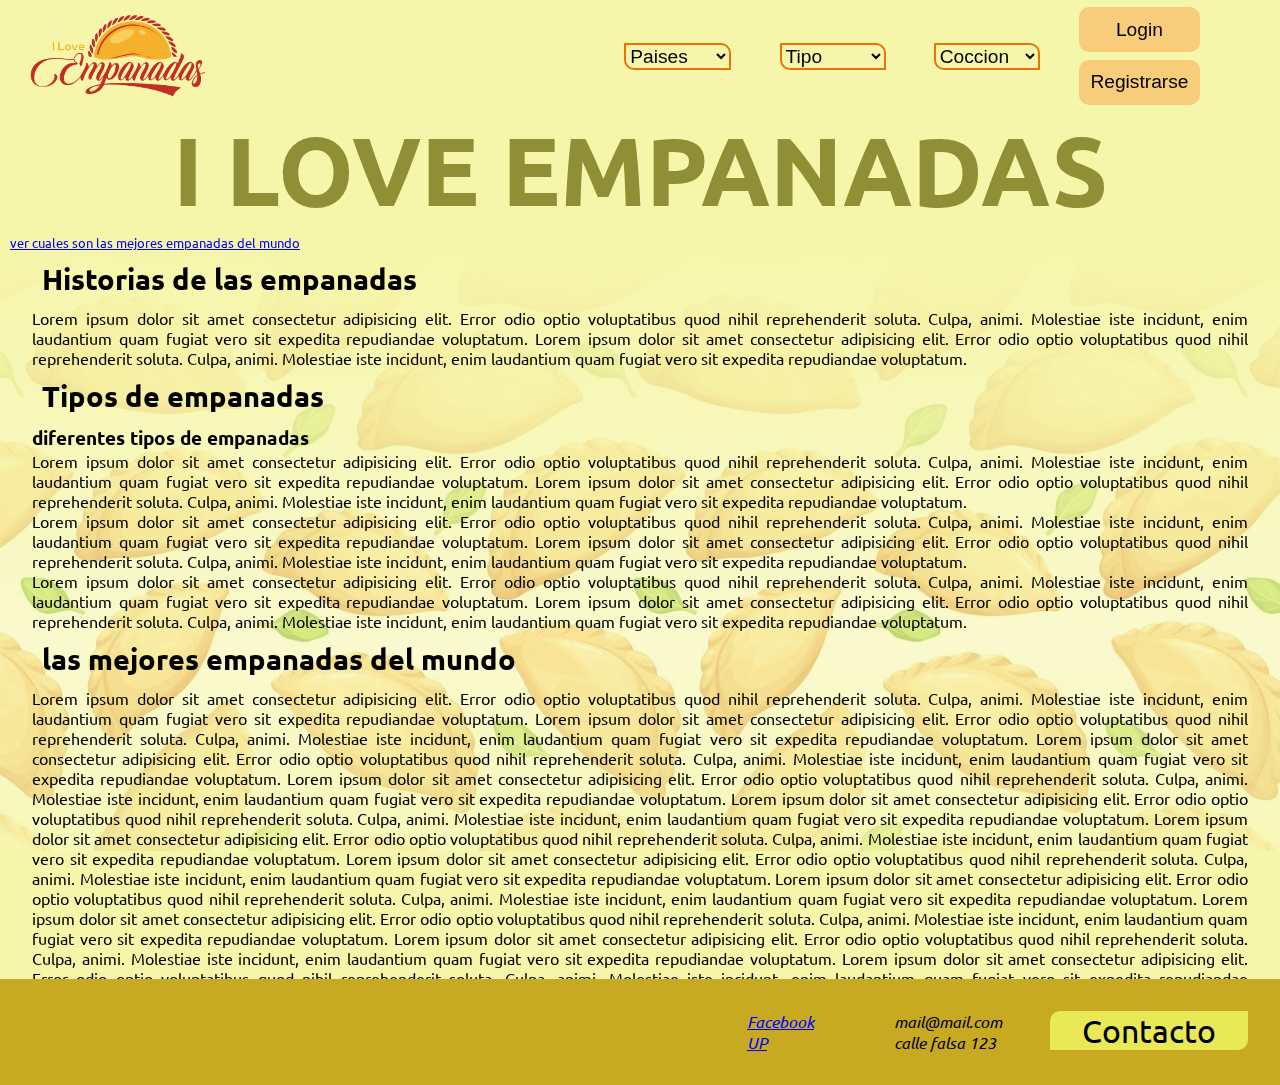
<file: sitioWeb/html/index.html>
<!-- texto simple comentario, esta sera la pagina principal del sitio web de -->
<!--                       -->

<!DOCTYPE html>
<html lang="en">
<head>
	<meta charset="UTF-8">
	<meta http-equiv="X-UA-Compatible" content="IE=edge">
	<meta name="viewport" content="width=device-width, initial-scale=1.0">
	<link rel="shortcut icon" href="../../assets/icon.ico" type="image/x-icon">
	<link rel="stylesheet" href="../css/index.css">
	<link rel="preconnect" href="https://fonts.googleapis.com">
	<link rel="preconnect" href="https://fonts.gstatic.com" crossorigin>
	<link href="https://fonts.googleapis.com/css2?family=Nunito:wght@600&display=swap" rel="stylesheet">
	<link rel="preconnect" href="https://fonts.googleapis.com">
<link rel="preconnect" href="https://fonts.gstatic.com" crossorigin>
<link href="https://fonts.googleapis.com/css2?family=Nunito:wght@300&family=Ubuntu:wght@200&display=swap" rel="stylesheet">
	<title>Ecommerce Empanadas</title>
</head>
<body>
      <header id="header"> 
				<a href="index.html" class="logoContainer">  <img class="logo" src="../../assets/logo empanadas.jpg" alt="imagen de empanadas"> </a>		
				<nav>  
							<ul class="ul">
										<select id="selectPais" onchange="location = this.value">
												<option value="index.html">Paises</option>
												<option value="./paisesHtml/colombia.html"><a href="pais.html"> Colombia </a></option>
												<option value="./paisesHtml/argentina.html">Argentina</option>
												<option value="./paisesHtml/bolivia.html">Bolivia</option>
												<option value="./paisesHtml/chile.html">Chile</option>
												<option value="./paisesHtml/ecuador.html">Ecuador</option>
												<option value="./paisesHtml/mexico.html">Mexico</option>
												<option value="./paisesHtml/peru.html">Peru</option>
										</select>	
										<select  id="selectTipo" onchange="location = this.value">
											<option value="index.html">Tipo</option>
											<option value="pais.html"><a href="pais.html"> Colombia </a></option>
										</select>	
										<select id="selectCoccion" onchange="location = this.value">
											<option value="index.html">Coccion</option>
											<option value="pais.html"><a href="pais.html"> Colombia </a></option>
										</select>	
							</ul>
							<div class="contenedorBotones"> 
										<button> Login </button>
										<button> Registrarse </button>
							</div>
				</nav>

      </header>

      <h1> I LOVE EMPANADAS   </h1>

			<a href="#h2MejoresEmpMundo" class="mejoresEmpanadasMundo"> ver cuales son las mejores empanadas del mundo </a>
      <!-- <img style="width:15%" src="../../assets/imagen de empanadas.png" alt="imagen de empanadas"> -->
    
		<div class="contenedorInformacion">
		<section>
					<article>
								<h2 class="subtitulo"> Historias de las empanadas </h2>
								Lorem ipsum dolor sit amet consectetur adipisicing elit. Error odio optio voluptatibus quod nihil reprehenderit soluta. Culpa, animi. Molestiae iste incidunt, enim laudantium quam fugiat vero sit expedita repudiandae voluptatum.
								Lorem ipsum dolor sit amet consectetur adipisicing elit. Error odio optio voluptatibus quod nihil reprehenderit soluta. Culpa, animi. Molestiae iste incidunt, enim laudantium quam fugiat vero sit expedita repudiandae voluptatum.
					</article>
					<article>
								<h2> Tipos de empanadas </h2>
								<h3> diferentes tipos de empanadas </h3>
								Lorem ipsum dolor sit amet consectetur adipisicing elit. Error odio optio voluptatibus quod nihil reprehenderit soluta. Culpa, animi. Molestiae iste incidunt, enim laudantium quam fugiat vero sit expedita repudiandae voluptatum.
								Lorem ipsum dolor sit amet consectetur adipisicing elit. Error odio optio voluptatibus quod nihil reprehenderit soluta. Culpa, animi. Molestiae iste incidunt, enim laudantium quam fugiat vero sit expedita repudiandae voluptatum.
					</article>
		</section>

		<section>
						<article> 
								Lorem ipsum dolor sit amet consectetur adipisicing elit. Error odio optio voluptatibus quod nihil reprehenderit soluta. Culpa, animi. Molestiae iste incidunt, enim laudantium quam fugiat vero sit expedita repudiandae voluptatum.
								Lorem ipsum dolor sit amet consectetur adipisicing elit. Error odio optio voluptatibus quod nihil reprehenderit soluta. Culpa, animi. Molestiae iste incidunt, enim laudantium quam fugiat vero sit expedita repudiandae voluptatum.
						</article>
						<article>
						Lorem ipsum dolor sit amet consectetur adipisicing elit. Error odio optio voluptatibus quod nihil reprehenderit soluta. Culpa, animi. Molestiae iste incidunt, enim laudantium quam fugiat vero sit expedita repudiandae voluptatum.
						Lorem ipsum dolor sit amet consectetur adipisicing elit. Error odio optio voluptatibus quod nihil reprehenderit soluta. Culpa, animi. Molestiae iste incidunt, enim laudantium quam fugiat vero sit expedita repudiandae voluptatum.
						</article>
							<h2 id="h2MejoresEmpMundo"> las mejores empanadas del mundo </h2>	
							<article>
							Lorem ipsum dolor sit amet consectetur adipisicing elit. Error odio optio voluptatibus quod nihil reprehenderit soluta. Culpa, animi. Molestiae iste incidunt, enim laudantium quam fugiat vero sit expedita repudiandae voluptatum.
							Lorem ipsum dolor sit amet consectetur adipisicing elit. Error odio optio voluptatibus quod nihil reprehenderit soluta. Culpa, animi. Molestiae iste incidunt, enim laudantium quam fugiat vero sit expedita repudiandae voluptatum.
							Lorem ipsum dolor sit amet consectetur adipisicing elit. Error odio optio voluptatibus quod nihil reprehenderit soluta. Culpa, animi. Molestiae iste incidunt, enim laudantium quam fugiat vero sit expedita repudiandae voluptatum.
							Lorem ipsum dolor sit amet consectetur adipisicing elit. Error odio optio voluptatibus quod nihil reprehenderit soluta. Culpa, animi. Molestiae iste incidunt, enim laudantium quam fugiat vero sit expedita repudiandae voluptatum.
							Lorem ipsum dolor sit amet consectetur adipisicing elit. Error odio optio voluptatibus quod nihil reprehenderit soluta. Culpa, animi. Molestiae iste incidunt, enim laudantium quam fugiat vero sit expedita repudiandae voluptatum.
							Lorem ipsum dolor sit amet consectetur adipisicing elit. Error odio optio voluptatibus quod nihil reprehenderit soluta. Culpa, animi. Molestiae iste incidunt, enim laudantium quam fugiat vero sit expedita repudiandae voluptatum.
							Lorem ipsum dolor sit amet consectetur adipisicing elit. Error odio optio voluptatibus quod nihil reprehenderit soluta. Culpa, animi. Molestiae iste incidunt, enim laudantium quam fugiat vero sit expedita repudiandae voluptatum.
							Lorem ipsum dolor sit amet consectetur adipisicing elit. Error odio optio voluptatibus quod nihil reprehenderit soluta. Culpa, animi. Molestiae iste incidunt, enim laudantium quam fugiat vero sit expedita repudiandae voluptatum.
							Lorem ipsum dolor sit amet consectetur adipisicing elit. Error odio optio voluptatibus quod nihil reprehenderit soluta. Culpa, animi. Molestiae iste incidunt, enim laudantium quam fugiat vero sit expedita repudiandae voluptatum.
							Lorem ipsum dolor sit amet consectetur adipisicing elit. Error odio optio voluptatibus quod nihil reprehenderit soluta. Culpa, animi. Molestiae iste incidunt, enim laudantium quam fugiat vero sit expedita repudiandae voluptatum.	Lorem ipsum dolor sit amet consectetur adipisicing elit. Error odio optio voluptatibus quod nihil reprehenderit soluta. Culpa, animi. Molestiae iste incidunt, enim laudantium quam fugiat vero sit expedita repudiandae voluptatum.
							Lorem ipsum dolor sit amet consectetur adipisicing elit. Error odio optio voluptatibus quod nihil reprehenderit soluta. Culpa, animi. Molestiae iste incidunt, enim laudantium quam fugiat vero sit expedita repudiandae voluptatum.
						</article>
		</section>
	</div>	
		<!-- <p>el footer es la parte de abajo de la pagina, donde van las redes sociales y el correo </p> -->
		<footer>
					<span > <a href="./contacto.html" class="contacto"> Contacto </a>  </span>
					<div class="contenedorMail">
						<address> mail@mail.com </address>
						<address> calle falsa 123 </address>
					</div>
					<div class="contenedorContacto">
						<a class="subrayadoLetraAzul" href="https://www.facebook.com/search/top/?q=empanadas" target="blank"> Facebook </a>
						<br>
						<a class="subrayadoLetraAzul" href="#header"> UP </a>
					</div>					
		</footer>

</body>
</html>
</file>
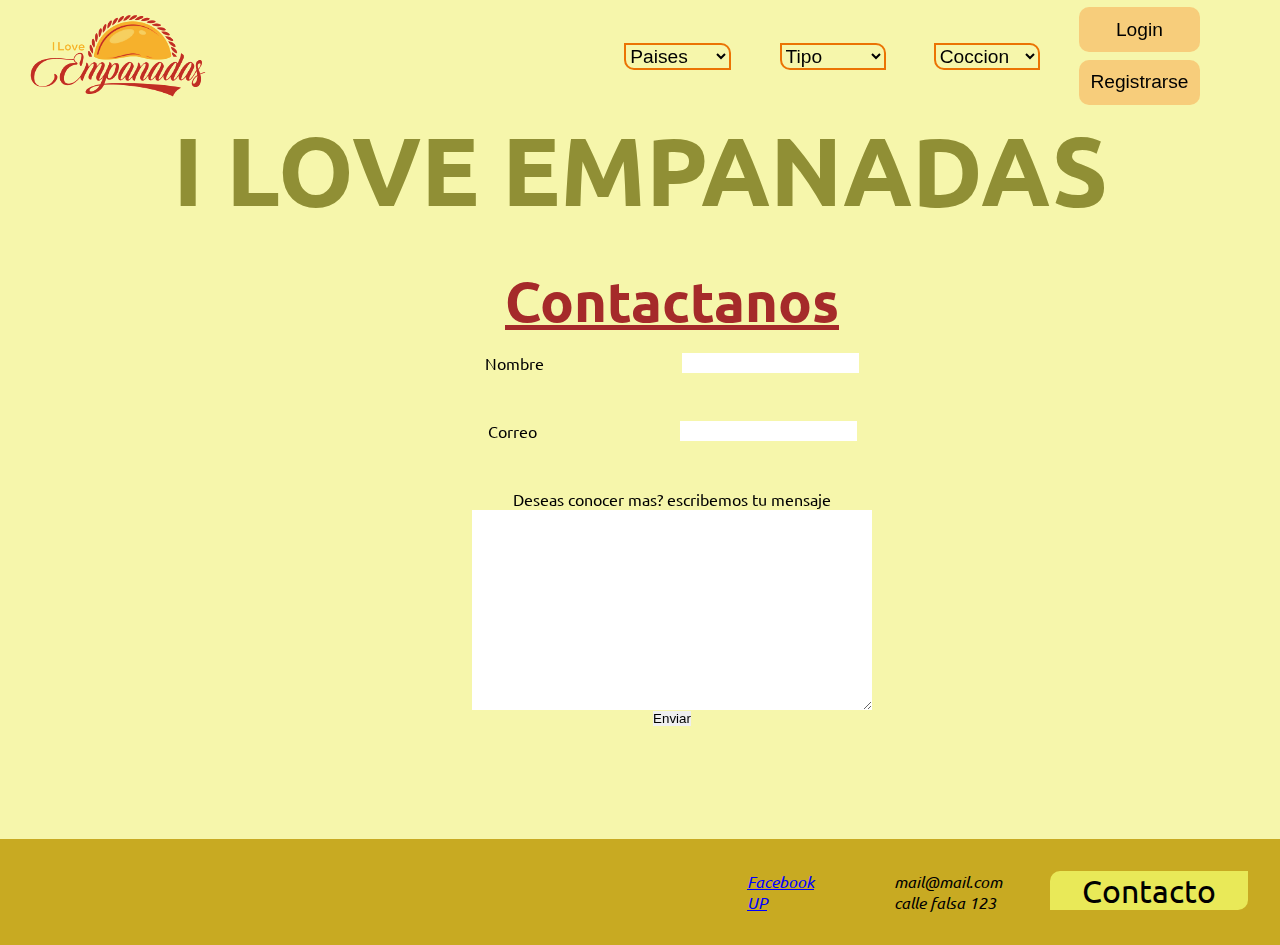
<file: sitioWeb/html/contacto.html>
<!-- texto simple comentario, esta sera la pagina principal del sitio web de -->
<!--                       -->

<!DOCTYPE html>
<html lang="en">
<head>
	<meta charset="UTF-8">
	<meta http-equiv="X-UA-Compatible" content="IE=edge">
	<meta name="viewport" content="width=device-width, initial-scale=1.0">
	<link rel="shortcut icon" href="../../assets/icon.ico" type="image/x-icon">
	<link rel="stylesheet" href="../css/index.css">
	<link rel="preconnect" href="https://fonts.googleapis.com">
	<link rel="preconnect" href="https://fonts.gstatic.com" crossorigin>
	<link href="https://fonts.googleapis.com/css2?family=Nunito:wght@600&display=swap" rel="stylesheet">
	<link rel="preconnect" href="https://fonts.googleapis.com">
<link rel="preconnect" href="https://fonts.gstatic.com" crossorigin>
<link href="https://fonts.googleapis.com/css2?family=Nunito:wght@300&family=Ubuntu:wght@200&display=swap" rel="stylesheet">
	<title>Ecommerce Empanadas</title>
</head>
<body>
      <header id="header"> 
				<a href="index.html" class="logoContainer">  <img class="logo" src="../../assets/logo empanadas.jpg" alt="imagen de empanadas"> </a>		
				<nav>  
							<ul class="ul">
										<select id="selectPais" onchange="location = this.value">
												<option value="index.html">Paises</option>
												<option value="./paisesHtml/colombia.html"><a href="pais.html"> Colombia </a></option>
												<option value="./paisesHtml/argentina.html">Argentina</option>
												<option value="./paisesHtml/bolivia.html">Bolivia</option>
												<option value="./paisesHtml/chile.html">Chile</option>
												<option value="./paisesHtml/ecuador.html">Ecuador</option>
												<option value="./paisesHtml/mexico.html">Mexico</option>
												<option value="./paisesHtml/peru.html">Peru</option>
										</select>	
										<select  id="selectTipo" onchange="location = this.value">
											<option value="index.html">Tipo</option>
											<option value="pais.html"><a href="pais.html"> Colombia </a></option>
										</select>	
										<select id="selectCoccion" onchange="location = this.value">
											<option value="index.html">Coccion</option>
											<option value="pais.html"><a href="pais.html"> Colombia </a></option>
										</select>	
							</ul>
							<div class="contenedorBotones"> 
										<button> Login </button>
										<button> Registrarse </button>
							</div>
				</nav>

      </header>

      <h1> I LOVE EMPANADAS   </h1>

			<form class="formulario">
            <label class="tituloForm"> Contactanos </label>
            <div class="contenedorForm">
              <label for="nombre"> Nombre </label>
              <input type="text" name="nombre" id="inputNombre">
            </div>
            <div class="contenedorForm">
              <label for="mail"> Correo </label>
              <input type="email" name="mail" id="inputMail">
            </div>
            <div class="contenedorTextArea">
              <label for="mensaje"> Deseas conocer mas? escribemos tu mensaje </label>
              <textarea name="mensaje" id="inputMensaje" with="500" heigh="500" class="textArea"></textarea>
              <input type="submit" value="Enviar">
            </div>
      </form>
	</div>	
		<!-- <p>el footer es la parte de abajo de la pagina, donde van las redes sociales y el correo </p> -->
		<footer>
					<span > <a href="./contacto.html" class="contacto"> Contacto </a>  </span>
					<div class="contenedorMail">
						<address> mail@mail.com </address>
						<address> calle falsa 123 </address>
					</div>
					<div class="contenedorContacto">
						<a class="subrayadoLetraAzul" href="https://www.facebook.com/search/top/?q=empanadas" target="blank"> Facebook </a>
						<br>
						<a class="subrayadoLetraAzul" href="#header"> UP </a>
					</div>					
		</footer>

</body>
</html>
</file>
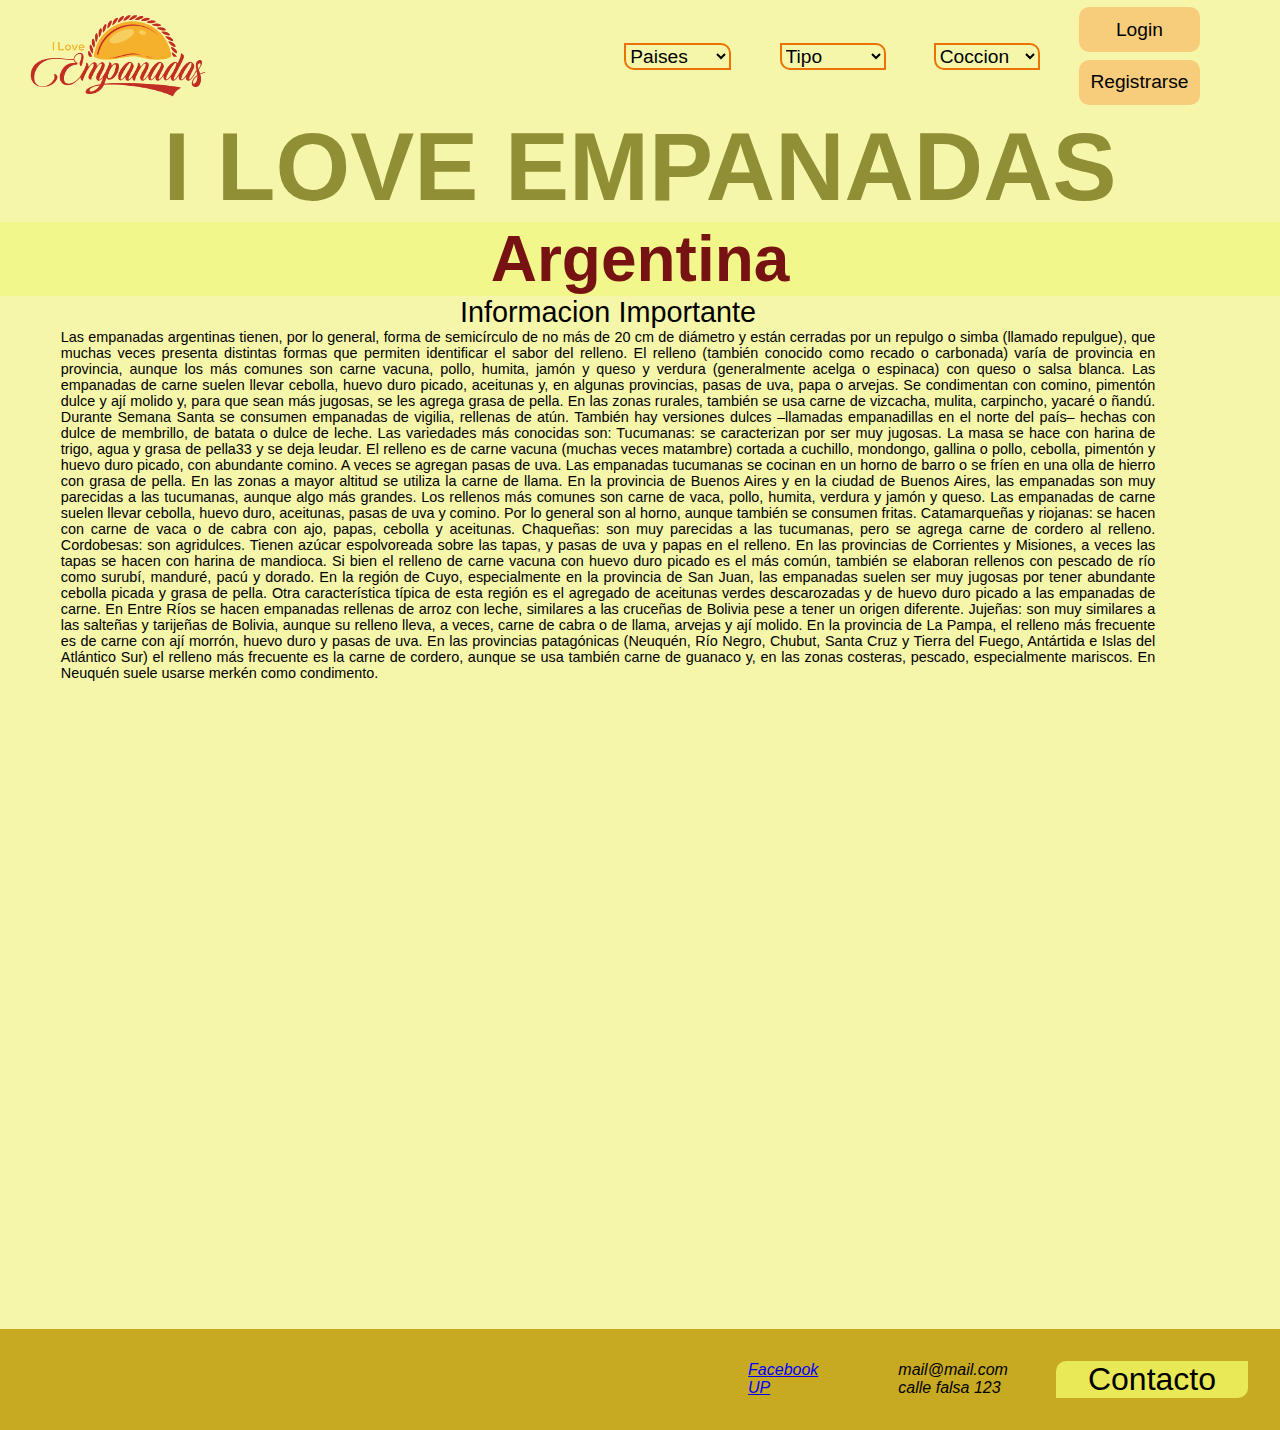
<file: sitioWeb/html/paisesHtml/argentina.html>
<!DOCTYPE html>
<html lang="en">
<head>
  <meta charset="UTF-8">
  <meta http-equiv="X-UA-Compatible" content="IE=edge">
  <meta name="viewport" content="width=device-width, initial-scale=1.0">
	<link rel="shortcut icon" href="../../assets/icon.ico" type="image/x-icon">

  <link rel="stylesheet" href="../../css/index.css">
  <link rel="preconnect" href="https://fonts.googleapis.com">
	<link rel="preconnect" href="https://fonts.gstatic.com" crossorigin>
	<link href="https://fonts.googleapis.com/css2?family=Nunito:wght@600&display=swap" rel="stylesheet">
  <title>Colombia</title>
</head>
<body>
    <header id="header"> 
      <a href="../index.html" class="logoContainer">  <img class="logo" src="../../../assets/logo empanadas.jpg" alt="imagen de empanadas"> </a>		
      <nav>  
            <ul class="ul">
              <select id="selectPais" onchange="location = this.value">
                <option value="index.html">Paises</option>
                <option value="./colombia.html"><a href="pais.html"> Colombia </a></option>
                <option value="./argentina.html">Argentina</option>
                <option value="./bolivia.html">Bolivia</option>
                <option value="./chile.html">Chile</option>
                <option value="./ecuador.html">Ecuador</option>
                <option value="./mexico.html">Mexico</option>
                <option value="./peru.html">Peru</option>
            </select>	
            <select  id="selectTipo" onchange="location = this.value">
              <option value="index.html">Tipo</option>
              <option value="pais.html"><a href="pais.html"> Colombia </a></option>
            </select>	
            <select id="selectCoccion" onchange="location = this.value">
              <option value="index.html">Coccion</option>
              <option value="pais.html"><a href="pais.html"> Colombia </a></option>
            </select>	
            </ul>
            <div class="contenedorBotones"> 
                  <button > Login </button>
                  <button> Registrarse </button>
            </div>
      </nav>

    </header>

  <h1> I LOVE EMPANADAS   </h1>

  <h2 class="subTituloPais"> Argentina </h2>

  <section class="sectionContenedorPais">
      Informacion Importante
      <article class="articuloHistoriaPais">
        Las empanadas argentinas tienen, por lo general, forma de semicírculo de no más de 20 cm de diámetro y están cerradas por un repulgo o simba (llamado repulgue), que muchas veces presenta distintas formas que permiten identificar el sabor del relleno. El relleno (también conocido como recado o carbonada) varía de provincia en provincia, aunque los más comunes son carne vacuna, pollo, humita, jamón y queso y verdura (generalmente acelga o espinaca) con queso o salsa blanca. Las empanadas de carne suelen llevar cebolla, huevo duro picado, aceitunas y, en algunas provincias, pasas de uva, papa o arvejas. Se condimentan con comino, pimentón dulce y ají molido y, para que sean más jugosas, se les agrega grasa de pella. En las zonas rurales, también se usa carne de vizcacha, mulita, carpincho, yacaré o ñandú. Durante Semana Santa se consumen empanadas de vigilia, rellenas de atún. También hay versiones dulces –llamadas empanadillas en el norte del país– hechas con dulce de membrillo, de batata o dulce de leche.

        Las variedades más conocidas son:
        
        Tucumanas: se caracterizan por ser muy jugosas. La masa se hace con harina de trigo, agua y grasa de pella33​ y se deja leudar. El relleno es de carne vacuna (muchas veces matambre) cortada a cuchillo, mondongo, gallina o pollo, cebolla, pimentón y huevo duro picado, con abundante comino. A veces se agregan pasas de uva. Las empanadas tucumanas se cocinan en un horno de barro o se fríen en una olla de hierro con grasa de pella. En las zonas a mayor altitud se utiliza la carne de llama.
        En la provincia de Buenos Aires y en la ciudad de Buenos Aires, las empanadas son muy parecidas a las tucumanas, aunque algo más grandes. Los rellenos más comunes son carne de vaca, pollo, humita, verdura y jamón y queso. Las empanadas de carne suelen llevar cebolla, huevo duro, aceitunas, pasas de uva y comino. Por lo general son al horno, aunque también se consumen fritas.
        Catamarqueñas y riojanas: se hacen con carne de vaca o de cabra con ajo, papas, cebolla y aceitunas.
        Chaqueñas: son muy parecidas a las tucumanas, pero se agrega carne de cordero al relleno.
        Cordobesas: son agridulces. Tienen azúcar espolvoreada sobre las tapas, y pasas de uva y papas en el relleno.
        En las provincias de Corrientes y Misiones, a veces las tapas se hacen con harina de mandioca. Si bien el relleno de carne vacuna con huevo duro picado es el más común, también se elaboran rellenos con pescado de río como surubí, manduré, pacú y dorado.
        En la región de Cuyo, especialmente en la provincia de San Juan, las empanadas suelen ser muy jugosas por tener abundante cebolla picada y grasa de pella. Otra característica típica de esta región es el agregado de aceitunas verdes descarozadas y de huevo duro picado a las empanadas de carne.
        En Entre Ríos se hacen empanadas rellenas de arroz con leche, similares a las cruceñas de Bolivia pese a tener un origen diferente.
        Jujeñas: son muy similares a las salteñas y tarijeñas de Bolivia, aunque su relleno lleva, a veces, carne de cabra o de llama, arvejas y ají molido.
        En la provincia de La Pampa, el relleno más frecuente es de carne con ají morrón, huevo duro y pasas de uva.
        En las provincias patagónicas (Neuquén, Río Negro, Chubut, Santa Cruz y Tierra del Fuego, Antártida e Islas del Atlántico Sur) el relleno más frecuente es la carne de cordero, aunque se usa también carne de guanaco y, en las zonas costeras, pescado, especialmente mariscos. En Neuquén suele usarse merkén como condimento.
      </article>
  </section>

  <section class="contenedorMapArgentina">
    <iframe src="https://www.google.com/maps/embed?pb=!1m18!1m12!1m3!1d52548.358446569524!2d-58.455324010063606!3d-34.597272693909304!2m3!1f0!2f0!3f0!3m2!1i1024!2i768!4f13.1!3m3!1m2!1s0x95bccade876191bd%3A0xfde07abfc8af4aa6!2sSpiga%20Bar%20%26%20Restaurant!5e0!3m2!1ses!2sar!4v1649643013410!5m2!1ses!2sar" width="720" height="420" style="border:0;" allowfullscreen="" loading="lazy" referrerpolicy="no-referrer-when-downgrade"></iframe>
  </section>
  
  <footer>
    <span class="contacto"> Contacto </span>
    <div class="contenedorMail">
      <address> mail@mail.com </address>
      <address> calle falsa 123 </address>
    </div>
    <div class="contenedorContacto">
      <a class="subrayadoLetraAzul" href="https://www.facebook.com/search/top/?q=empanadas" target="blank"> Facebook </a>
      <br>
      <a class="subrayadoLetraAzul" href="#header"> UP </a>
    </div>					
</footer>

</body>
</html>
</file>
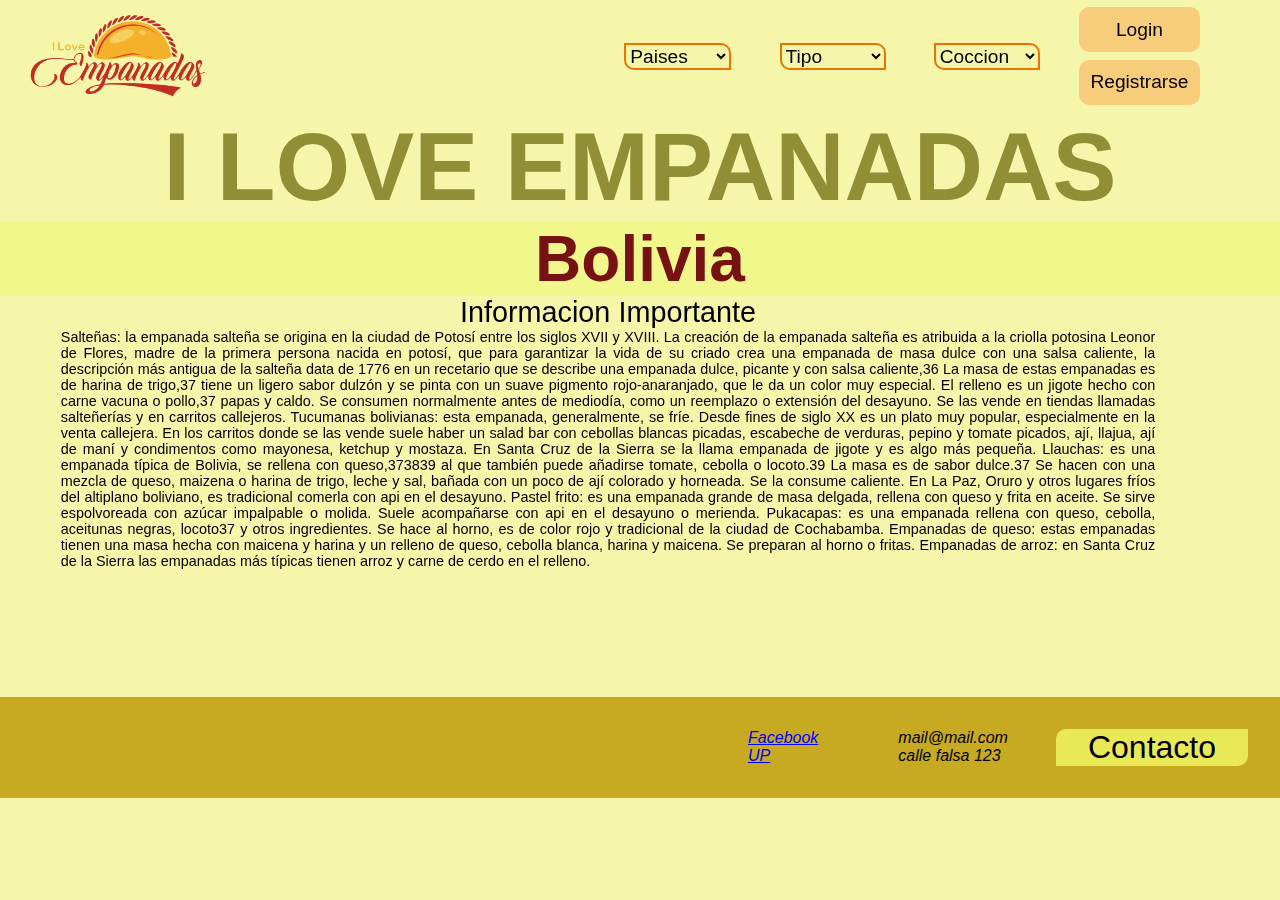
<file: sitioWeb/html/paisesHtml/bolivia.html>
<!DOCTYPE html>
<html lang="en">
<head>
  <meta charset="UTF-8">
  <meta http-equiv="X-UA-Compatible" content="IE=edge">
  <meta name="viewport" content="width=device-width, initial-scale=1.0">
	<link rel="shortcut icon" href="../../assets/icon.ico" type="image/x-icon">
  
  <link rel="stylesheet" href="../../css/index.css">
  <link rel="preconnect" href="https://fonts.googleapis.com">
	<link rel="preconnect" href="https://fonts.gstatic.com" crossorigin>
	<link href="https://fonts.googleapis.com/css2?family=Nunito:wght@600&display=swap" rel="stylesheet">
  <title>Colombia</title>
</head>
<body>
    <header id="header"> 
      <a href="../index.html" class="logoContainer">  <img class="logo" src="../../../assets/logo empanadas.jpg" alt="imagen de empanadas"> </a>		
      <nav>  
            <ul class="ul">
              <select id="selectPais" onchange="location = this.value">
                <option value="index.html">Paises</option>
                <option value="./colombia.html"><a href="pais.html"> Colombia </a></option>
                <option value="./argentina.html">Argentina</option>
                <option value="./bolivia.html">Bolivia</option>
                <option value="./chile.html">Chile</option>
                <option value="./ecuador.html">Ecuador</option>
                <option value="./mexico.html">Mexico</option>
                <option value="./peru.html">Peru</option>
            </select>	
            <select  id="selectTipo" onchange="location = this.value">
              <option value="index.html">Tipo</option>
              <option value="pais.html"><a href="pais.html"> Colombia </a></option>
            </select>	
            <select id="selectCoccion" onchange="location = this.value">
              <option value="index.html">Coccion</option>
              <option value="pais.html"><a href="pais.html"> Colombia </a></option>
            </select>	
            </ul>
            <div class="contenedorBotones"> 
                  <button > Login </button>
                  <button> Registrarse </button>
            </div>
      </nav>

    </header>

  <h1> I LOVE EMPANADAS   </h1>

  <h2 class="subTituloPais"> Bolivia </h2>

  <section class="sectionContenedorPais">
      Informacion Importante
      <article class="articuloHistoriaPais">
        Salteñas: la empanada salteña se origina en la ciudad de Potosí entre los siglos XVII y XVIII. La creación de la empanada salteña es atribuida a la criolla potosina Leonor de Flores, madre de la primera persona nacida en potosí, que para garantizar la vida de su criado crea una empanada de masa dulce con una salsa caliente, la descripción más antigua de la salteña data de 1776 en un recetario que se describe una empanada dulce, picante y con salsa caliente,36​ La masa de estas empanadas es de harina de trigo,37​ tiene un ligero sabor dulzón y se pinta con un suave pigmento rojo-anaranjado, que le da un color muy especial. El relleno es un jigote hecho con carne vacuna o pollo,37​ papas y caldo. Se consumen normalmente antes de mediodía, como un reemplazo o extensión del desayuno. Se las vende en tiendas llamadas salteñerías y en carritos callejeros.
Tucumanas bolivianas: esta empanada, generalmente, se fríe. Desde fines de siglo XX es un plato muy popular, especialmente en la venta callejera. En los carritos donde se las vende suele haber un salad bar con cebollas blancas picadas, escabeche de verduras, pepino y tomate picados, ají, llajua, ají de maní y condimentos como mayonesa, ketchup y mostaza. En Santa Cruz de la Sierra se la llama empanada de jigote y es algo más pequeña.
Llauchas: es una empanada típica de Bolivia, se rellena con queso,37​38​39​ al que también puede añadirse tomate, cebolla o locoto.39​ La masa es de sabor dulce.37​ Se hacen con una mezcla de queso, maizena o harina de trigo, leche y sal, bañada con un poco de ají colorado y horneada. Se la consume caliente. En La Paz, Oruro y otros lugares fríos del altiplano boliviano, es tradicional comerla con api en el desayuno.
Pastel frito: es una empanada grande de masa delgada, rellena con queso y frita en aceite. Se sirve espolvoreada con azúcar impalpable o molida. Suele acompañarse con api en el desayuno o merienda.
Pukacapas: es una empanada rellena con queso, cebolla, aceitunas negras, locoto37​ y otros ingredientes. Se hace al horno, es de color rojo y tradicional de la ciudad de Cochabamba.
Empanadas de queso: estas empanadas tienen una masa hecha con maicena y harina y un relleno de queso, cebolla blanca, harina y maicena. Se preparan al horno o fritas.
Empanadas de arroz: en Santa Cruz de la Sierra las empanadas más típicas tienen arroz y carne de cerdo en el relleno.
      </article>
  </section>
  
  <footer>
    <span class="contacto"> Contacto </span>
    <div class="contenedorMail">
      <address> mail@mail.com </address>
      <address> calle falsa 123 </address>
    </div>
    <div class="contenedorContacto">
      <a class="subrayadoLetraAzul" href="https://www.facebook.com/search/top/?q=empanadas" target="blank"> Facebook </a>
      <br>
      <a class="subrayadoLetraAzul" href="#header"> UP </a>
    </div>					
</footer>

</body>
</html>
</file>
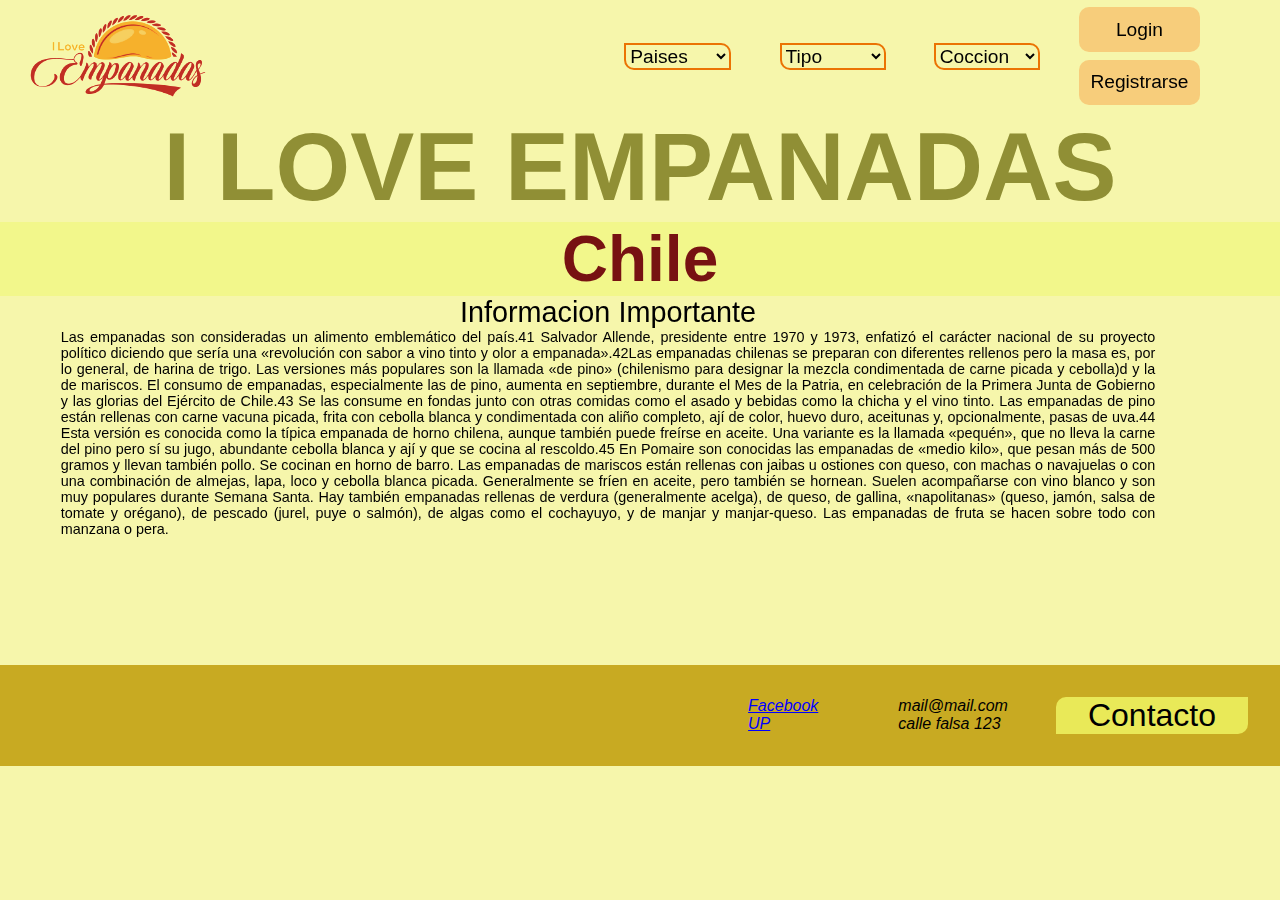
<file: sitioWeb/html/paisesHtml/chile.html>
<!DOCTYPE html>
<html lang="en">
<head>
  <meta charset="UTF-8">
  <meta http-equiv="X-UA-Compatible" content="IE=edge">
  <meta name="viewport" content="width=device-width, initial-scale=1.0">
  <link rel="stylesheet" href="../../css/index.css">
	<link rel="shortcut icon" href="../../assets/icon.ico" type="image/x-icon">

  <link rel="preconnect" href="https://fonts.googleapis.com">
	<link rel="preconnect" href="https://fonts.gstatic.com" crossorigin>
	<link href="https://fonts.googleapis.com/css2?family=Nunito:wght@600&display=swap" rel="stylesheet">
  <title>Colombia</title>
</head>
<body>
    <header id="header"> 
      <a href="../index.html" class="logoContainer">  <img class="logo" src="../../../assets/logo empanadas.jpg" alt="imagen de empanadas"> </a>		
      <nav>  
            <ul class="ul">
              <select id="selectPais" onchange="location = this.value">
                <option value="index.html">Paises</option>
                <option value="./colombia.html"><a href="pais.html"> Colombia </a></option>
                <option value="./argentina.html">Argentina</option>
                <option value="./bolivia.html">Bolivia</option>
                <option value="./chile.html">Chile</option>
                <option value="./ecuador.html">Ecuador</option>
                <option value="./mexico.html">Mexico</option>
                <option value="./peru.html">Peru</option>
            </select>	
            <select  id="selectTipo" onchange="location = this.value">
              <option value="index.html">Tipo</option>
              <option value="pais.html"><a href="pais.html"> Colombia </a></option>
            </select>	
            <select id="selectCoccion" onchange="location = this.value">
              <option value="index.html">Coccion</option>
              <option value="pais.html"><a href="pais.html"> Colombia </a></option>
            </select>	
            </ul>
            <div class="contenedorBotones"> 
                  <button > Login </button>
                  <button> Registrarse </button>
            </div>
      </nav>

    </header>

  <h1> I LOVE EMPANADAS   </h1>

  <h2 class="subTituloPais"> Chile </h2>

  <section class="sectionContenedorPais">
      Informacion Importante
      <article class="articuloHistoriaPais">
        Las empanadas son consideradas un alimento emblemático del país.41​ Salvador Allende, presidente entre 1970 y 1973, enfatizó el carácter nacional de su proyecto político diciendo que sería una «revolución con sabor a vino tinto y olor a empanada».42​

Las empanadas chilenas se preparan con diferentes rellenos pero la masa es, por lo general, de harina de trigo. Las versiones más populares son la llamada «de pino» (chilenismo para designar la mezcla condimentada de carne picada y cebolla)d​ y la de mariscos.

El consumo de empanadas, especialmente las de pino, aumenta en septiembre, durante el Mes de la Patria, en celebración de la Primera Junta de Gobierno y las glorias del Ejército de Chile.43​ Se las consume en fondas junto con otras comidas como el asado y bebidas como la chicha y el vino tinto.

Las empanadas de pino están rellenas con carne vacuna picada, frita con cebolla blanca y condimentada con aliño completo, ají de color, huevo duro, aceitunas y, opcionalmente, pasas de uva.44​ Esta versión es conocida como la típica empanada de horno chilena, aunque también puede freírse en aceite. Una variante es la llamada «pequén», que no lleva la carne del pino pero sí su jugo, abundante cebolla blanca y ají y que se cocina al rescoldo.45​ En Pomaire son conocidas las empanadas de «medio kilo», que pesan más de 500 gramos y llevan también pollo. Se cocinan en horno de barro.

Las empanadas de mariscos están rellenas con jaibas u ostiones con queso, con machas o navajuelas o con una combinación de almejas, lapa, loco y cebolla blanca picada. Generalmente se fríen en aceite, pero también se hornean. Suelen acompañarse con vino blanco y son muy populares durante Semana Santa.

Hay también empanadas rellenas de verdura (generalmente acelga), de queso, de gallina, «napolitanas» (queso, jamón, salsa de tomate y orégano), de pescado (jurel, puye o salmón), de algas como el cochayuyo, y de manjar y manjar-queso. Las empanadas de fruta se hacen sobre todo con manzana o pera.
      </article>
  </section>
  
  <footer>
    <span class="contacto"> Contacto </span>
    <div class="contenedorMail">
      <address> mail@mail.com </address>
      <address> calle falsa 123 </address>
    </div>
    <div class="contenedorContacto">
      <a class="subrayadoLetraAzul" href="https://www.facebook.com/search/top/?q=empanadas" target="blank"> Facebook </a>
      <br>
      <a class="subrayadoLetraAzul" href="#header"> UP </a>
    </div>					
</footer>

</body>
</html>
</file>
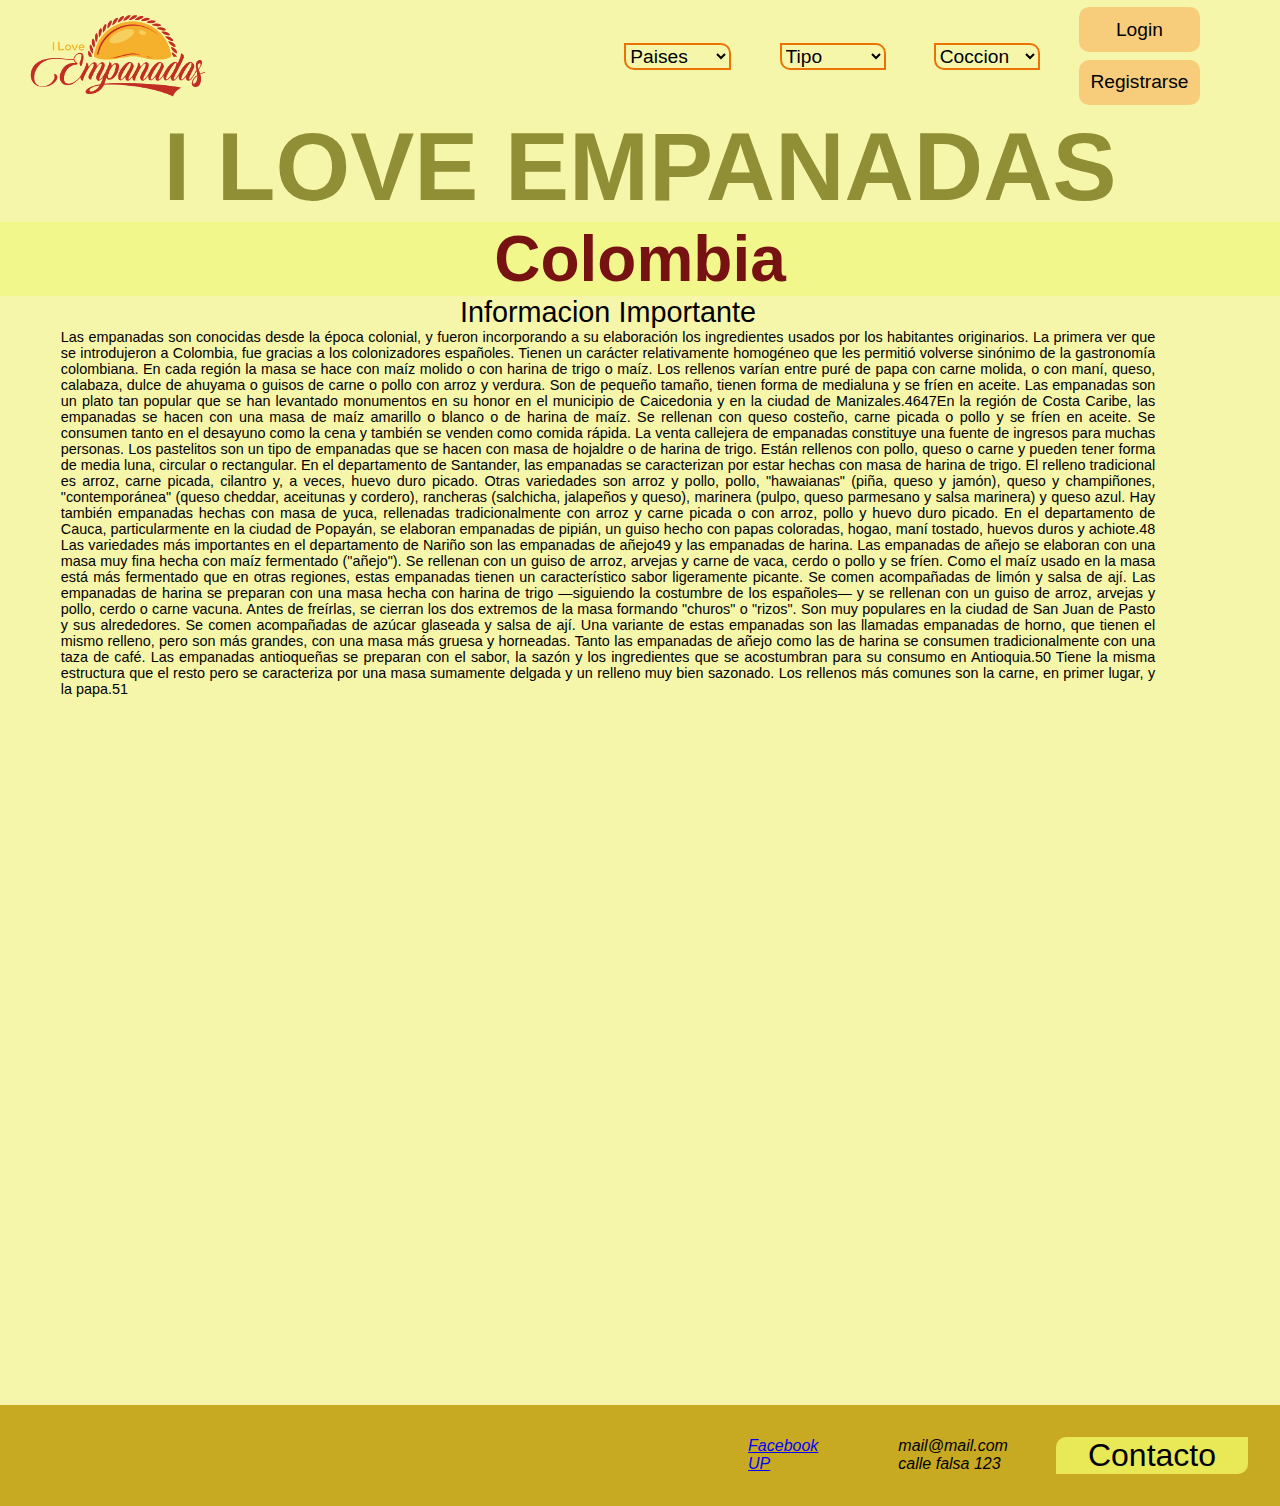
<file: sitioWeb/html/paisesHtml/colombia.html>
<!DOCTYPE html>
<html lang="en">
<head>
  <meta charset="UTF-8">
  <meta http-equiv="X-UA-Compatible" content="IE=edge">
  <meta name="viewport" content="width=device-width, initial-scale=1.0">
  <link rel="stylesheet" href="../../css/index.css">
	<link rel="shortcut icon" href="../../assets/icon.ico" type="image/x-icon">

  <link rel="preconnect" href="https://fonts.googleapis.com">
	<link rel="preconnect" href="https://fonts.gstatic.com" crossorigin>
	<link href="https://fonts.googleapis.com/css2?family=Nunito:wght@600&display=swap" rel="stylesheet">
  <title>Colombia</title>
</head>
<body>
    <header id="header"> 
      <a href="../index.html" class="logoContainer">  <img class="logo" src="../../../assets/logo empanadas.jpg" alt="imagen de empanadas"> </a>		
      <nav>  
            <ul class="ul">
              <select id="selectPais" onchange="location = this.value">
                <option value="index.html">Paises</option>
                <option value="./colombia.html"><a href="pais.html"> Colombia </a></option>
                <option value="./argentina.html">Argentina</option>
                <option value="./bolivia.html">Bolivia</option>
                <option value="./chile.html">Chile</option>
                <option value="./ecuador.html">Ecuador</option>
                <option value="./mexico.html">Mexico</option>
                <option value="./peru.html">Peru</option>
            </select>	
            <select  id="selectTipo" onchange="location = this.value">
              <option value="index.html">Tipo</option>
              <option value="pais.html"><a href="pais.html"> Colombia </a></option>
            </select>	
            <select id="selectCoccion" onchange="location = this.value">
              <option value="index.html">Coccion</option>
              <option value="pais.html"><a href="pais.html"> Colombia </a></option>
            </select>	
            </ul>
            <div class="contenedorBotones"> 
                  <button > Login </button>
                  <button> Registrarse </button>
            </div>
      </nav>

    </header>

  <h1> I LOVE EMPANADAS   </h1>

  <h2 class="subTituloPais"> Colombia </h2>

  <section class="sectionContenedorPais">
      Informacion Importante
      <article class="articuloHistoriaPais">
Las empanadas son conocidas desde la época colonial, y fueron incorporando a su elaboración los ingredientes usados por los habitantes originarios. La primera ver que se introdujeron a Colombia, fue gracias a los colonizadores españoles. Tienen un carácter relativamente homogéneo que les permitió volverse sinónimo de la gastronomía colombiana. En cada región la masa se hace con maíz molido o con harina de trigo o maíz. Los rellenos varían entre puré de papa con carne molida, o con maní, queso, calabaza, dulce de ahuyama o guisos de carne o pollo con arroz y verdura. Son de pequeño tamaño, tienen forma de medialuna y se fríen en aceite.

Las empanadas son un plato tan popular que se han levantado monumentos en su honor en el municipio de Caicedonia y en la ciudad de Manizales.46​47​

En la región de Costa Caribe, las empanadas se hacen con una masa de maíz amarillo o blanco o de harina de maíz. Se rellenan con queso costeño, carne picada o pollo y se fríen en aceite. Se consumen tanto en el desayuno como la cena y también se venden como comida rápida. La venta callejera de empanadas constituye una fuente de ingresos para muchas personas. Los pastelitos son un tipo de empanadas que se hacen con masa de hojaldre o de harina de trigo. Están rellenos con pollo, queso o carne y pueden tener forma de media luna, circular o rectangular.

En el departamento de Santander, las empanadas se caracterizan por estar hechas con masa de harina de trigo. El relleno tradicional es arroz, carne picada, cilantro y, a veces, huevo duro picado. Otras variedades son arroz y pollo, pollo, "hawaianas" (piña, queso y jamón), queso y champiñones, "contemporánea" (queso cheddar, aceitunas y cordero), rancheras (salchicha, jalapeños y queso), marinera (pulpo, queso parmesano y salsa marinera) y queso azul. Hay también empanadas hechas con masa de yuca, rellenadas tradicionalmente con arroz y carne picada o con arroz, pollo y huevo duro picado.

En el departamento de Cauca, particularmente en la ciudad de Popayán, se elaboran empanadas de pipián, un guiso hecho con papas coloradas, hogao, maní tostado, huevos duros y achiote.48​

Las variedades más importantes en el departamento de Nariño son las empanadas de añejo49​ y las empanadas de harina. Las empanadas de añejo se elaboran con una masa muy fina hecha con maíz fermentado ("añejo"). Se rellenan con un guiso de arroz, arvejas y carne de vaca, cerdo o pollo y se fríen. Como el maíz usado en la masa está más fermentado que en otras regiones, estas empanadas tienen un característico sabor ligeramente picante. Se comen acompañadas de limón y salsa de ají. Las empanadas de harina se preparan con una masa hecha con harina de trigo —siguiendo la costumbre de los españoles— y se rellenan con un guiso de arroz, arvejas y pollo, cerdo o carne vacuna. Antes de freírlas, se cierran los dos extremos de la masa formando "churos" o "rizos". Son muy populares en la ciudad de San Juan de Pasto y sus alrededores. Se comen acompañadas de azúcar glaseada y salsa de ají. Una variante de estas empanadas son las llamadas empanadas de horno, que tienen el mismo relleno, pero son más grandes, con una masa más gruesa y horneadas. Tanto las empanadas de añejo como las de harina se consumen tradicionalmente con una taza de café.

Las empanadas antioqueñas se preparan con el sabor, la sazón y los ingredientes que se acostumbran para su consumo en Antioquia.50​ Tiene la misma estructura que el resto pero se caracteriza por una masa sumamente delgada y un relleno muy bien sazonado. Los rellenos más comunes son la carne, en primer lugar, y la papa.51​
      </article>
  </section>

  <section class="videoEmpanadas">
    <iframe width="720" height="480" src="https://www.youtube.com/embed/eUoUa5btu1A" title="YouTube video player" frameborder="0" allow="accelerometer; autoplay; clipboard-write; encrypted-media; gyroscope; picture-in-picture" allowfullscreen ></iframe>
  </section>
  
  <footer>
    <span class="contacto"> Contacto </span>
    <div class="contenedorMail">
      <address> mail@mail.com </address>
      <address> calle falsa 123 </address>
    </div>
    <div class="contenedorContacto">
      <a class="subrayadoLetraAzul" href="https://www.facebook.com/search/top/?q=empanadas" target="blank"> Facebook </a>
      <br>
      <a class="subrayadoLetraAzul" href="#header"> UP </a>
    </div>					
</footer>

</body>
</html>
</file>
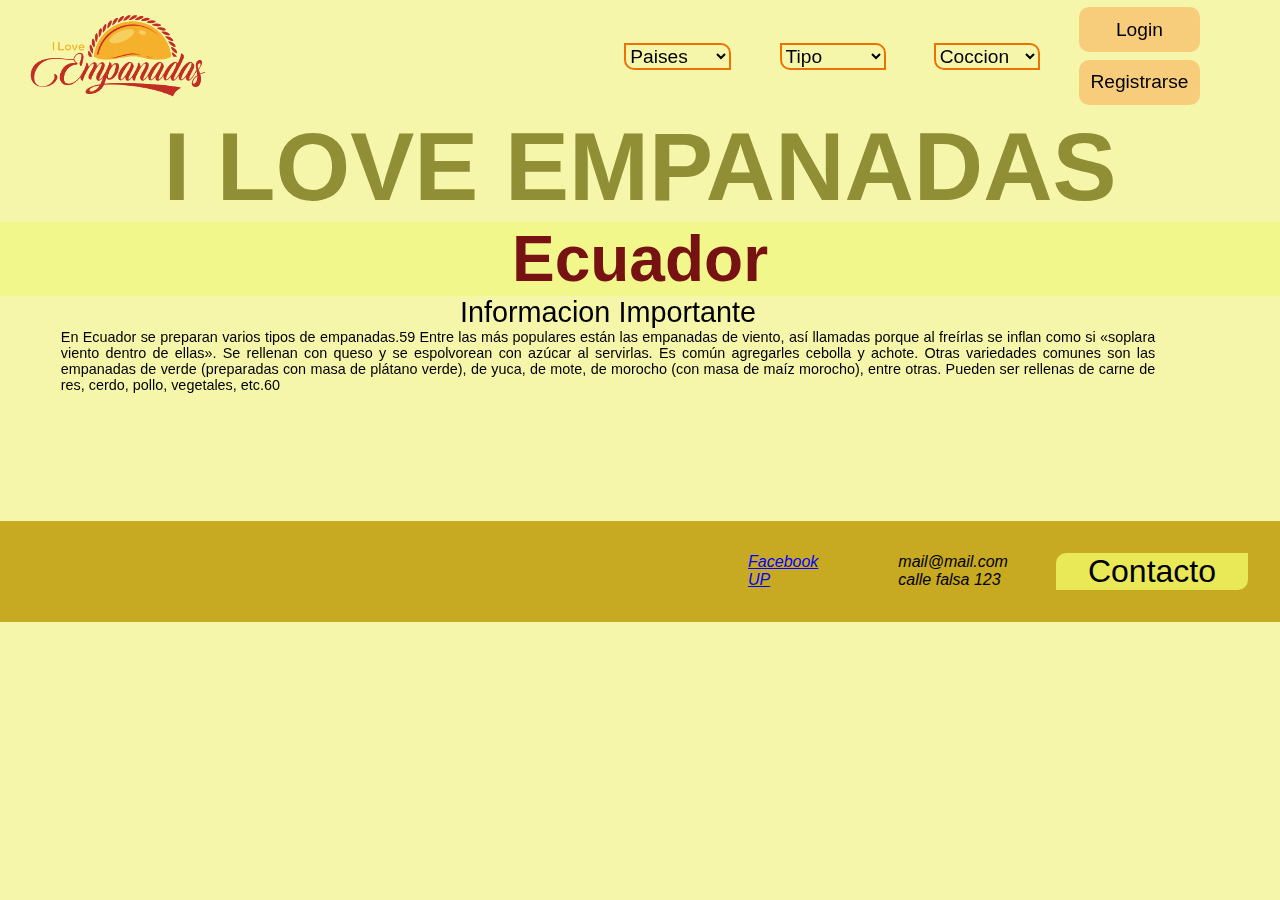
<file: sitioWeb/html/paisesHtml/ecuador.html>
<!DOCTYPE html>
<html lang="en">
<head>
  <meta charset="UTF-8">
  <meta http-equiv="X-UA-Compatible" content="IE=edge">
  <meta name="viewport" content="width=device-width, initial-scale=1.0">
  <link rel="stylesheet" href="../../css/index.css">
	<link rel="shortcut icon" href="../../assets/icon.ico" type="image/x-icon">

  <link rel="preconnect" href="https://fonts.googleapis.com">
	<link rel="preconnect" href="https://fonts.gstatic.com" crossorigin>
	<link href="https://fonts.googleapis.com/css2?family=Nunito:wght@600&display=swap" rel="stylesheet">
  <title>Colombia</title>
</head>
<body>
    <header id="header"> 
      <a href="../index.html" class="logoContainer">  <img class="logo" src="../../../assets/logo empanadas.jpg" alt="imagen de empanadas"> </a>		
      <nav>  
            <ul class="ul">
              <select id="selectPais" onchange="location = this.value">
                <option value="index.html">Paises</option>
                <option value="./colombia.html"><a href="pais.html"> Colombia </a></option>
                <option value="./argentina.html">Argentina</option>
                <option value="./bolivia.html">Bolivia</option>
                <option value="./chile.html">Chile</option>
                <option value="./ecuador.html">Ecuador</option>
                <option value="./mexico.html">Mexico</option>
                <option value="./peru.html">Peru</option>
            </select>	
            <select  id="selectTipo" onchange="location = this.value">
              <option value="index.html">Tipo</option>
              <option value="pais.html"><a href="pais.html"> Colombia </a></option>
            </select>	
            <select id="selectCoccion" onchange="location = this.value">
              <option value="index.html">Coccion</option>
              <option value="pais.html"><a href="pais.html"> Colombia </a></option>
            </select>	
            </ul>
            <div class="contenedorBotones"> 
                  <button > Login </button>
                  <button> Registrarse </button>
            </div>
      </nav>

    </header>

  <h1> I LOVE EMPANADAS   </h1>

  <h2 class="subTituloPais"> Ecuador </h2>

  <section class="sectionContenedorPais">
      Informacion Importante
      <article class="articuloHistoriaPais">
        En Ecuador se preparan varios tipos de empanadas.59​ Entre las más populares están las empanadas de viento, así llamadas porque al freírlas se inflan como si «soplara viento dentro de ellas». Se rellenan con queso y se espolvorean con azúcar al servirlas. Es común agregarles cebolla y achote. Otras variedades comunes son las empanadas de verde (preparadas con masa de plátano verde), de yuca, de mote, de morocho (con masa de maíz morocho), entre otras. Pueden ser rellenas de carne de res, cerdo, pollo, vegetales, etc.60​
      </article>
  </section>
  
  <footer>
    <span class="contacto"> Contacto </span>
    <div class="contenedorMail">
      <address> mail@mail.com </address>
      <address> calle falsa 123 </address>
    </div>
    <div class="contenedorContacto">
      <a class="subrayadoLetraAzul" href="https://www.facebook.com/search/top/?q=empanadas" target="blank"> Facebook </a>
      <br>
      <a class="subrayadoLetraAzul" href="#header"> UP </a>
    </div>					
</footer>

</body>
</html>
</file>
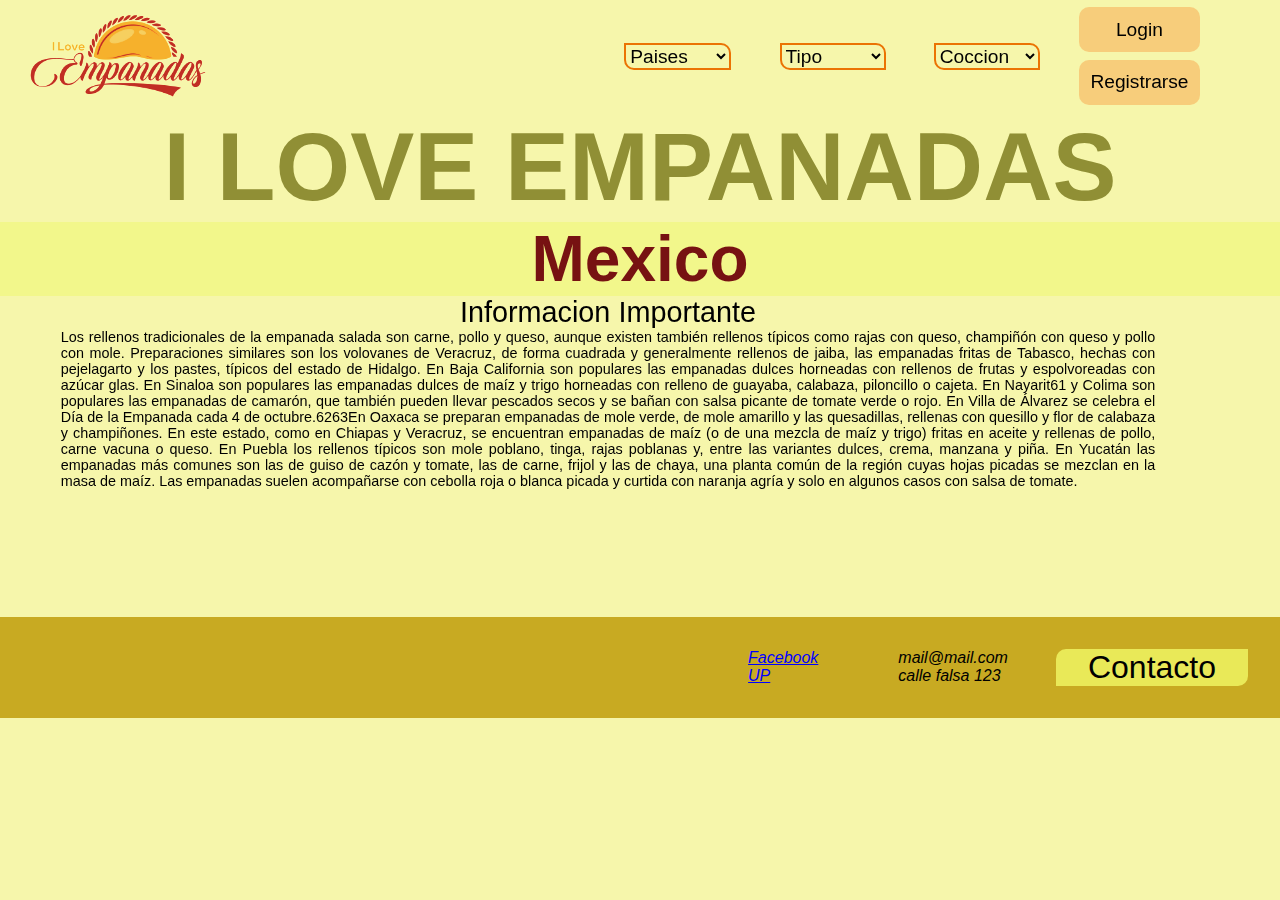
<file: sitioWeb/html/paisesHtml/mexico.html>
<!DOCTYPE html>
<html lang="en">
<head>
  <meta charset="UTF-8">
  <meta http-equiv="X-UA-Compatible" content="IE=edge">
  <meta name="viewport" content="width=device-width, initial-scale=1.0">
  <link rel="stylesheet" href="../../css/index.css">
  <link rel="preconnect" href="https://fonts.googleapis.com">
	<link rel="shortcut icon" href="../../assets/icon.ico" type="image/x-icon">

	<link rel="preconnect" href="https://fonts.gstatic.com" crossorigin>
	<link href="https://fonts.googleapis.com/css2?family=Nunito:wght@600&display=swap" rel="stylesheet">
  <title>Colombia</title>
</head>
<body>
    <header id="header"> 
      <a href="../index.html" class="logoContainer">  <img class="logo" src="../../../assets/logo empanadas.jpg" alt="imagen de empanadas"> </a>		
      <nav>  
            <ul class="ul">
              <select id="selectPais" onchange="location = this.value">
                <option value="index.html">Paises</option>
                <option value="./colombia.html"><a href="pais.html"> Colombia </a></option>
                <option value="./argentina.html">Argentina</option>
                <option value="./bolivia.html">Bolivia</option>
                <option value="./chile.html">Chile</option>
                <option value="./ecuador.html">Ecuador</option>
                <option value="./mexico.html">Mexico</option>
                <option value="./peru.html">Peru</option>
            </select>	
            <select  id="selectTipo" onchange="location = this.value">
              <option value="index.html">Tipo</option>
              <option value="pais.html"><a href="pais.html"> Colombia </a></option>
            </select>	
            <select id="selectCoccion" onchange="location = this.value">
              <option value="index.html">Coccion</option>
              <option value="pais.html"><a href="pais.html"> Colombia </a></option>
            </select>	
            </ul>
            <div class="contenedorBotones"> 
                  <button > Login </button>
                  <button> Registrarse </button>
            </div>
      </nav>

    </header>

  <h1> I LOVE EMPANADAS   </h1>

  <h2 class="subTituloPais"> Mexico </h2>

  <section class="sectionContenedorPais">
      Informacion Importante
      <article class="articuloHistoriaPais">
        Los rellenos tradicionales de la empanada salada son carne, pollo y queso, aunque existen también rellenos típicos como rajas con queso, champiñón con queso y pollo con mole. Preparaciones similares son los volovanes de Veracruz, de forma cuadrada y generalmente rellenos de jaiba, las empanadas fritas de Tabasco, hechas con pejelagarto y los pastes, típicos del estado de Hidalgo.

        En Baja California son populares las empanadas dulces horneadas con rellenos de frutas y espolvoreadas con azúcar glas.
        
        En Sinaloa son populares las empanadas dulces de maíz y trigo horneadas con relleno de guayaba, calabaza, piloncillo o cajeta.
        
        En Nayarit61​ y Colima son populares las empanadas de camarón, que también pueden llevar pescados secos y se bañan con salsa picante de tomate verde o rojo. En Villa de Álvarez se celebra el Día de la Empanada cada 4 de octubre.62​63​
        
        En Oaxaca se preparan empanadas de mole verde, de mole amarillo y las quesadillas, rellenas con quesillo y flor de calabaza y champiñones. En este estado, como en Chiapas y Veracruz, se encuentran empanadas de maíz (o de una mezcla de maíz y trigo) fritas en aceite y rellenas de pollo, carne vacuna o queso.
        
        En Puebla los rellenos típicos son mole poblano, tinga, rajas poblanas y, entre las variantes dulces, crema, manzana y piña.
        
        En Yucatán las empanadas más comunes son las de guiso de cazón y tomate, las de carne, frijol y las de chaya, una planta común de la región cuyas hojas picadas se mezclan en la masa de maíz. Las empanadas suelen acompañarse con cebolla roja o blanca picada y curtida con naranja agría y solo en algunos casos con salsa de tomate.
        
        
      </article>
  </section>
  
  <footer>
    <span class="contacto"> Contacto </span>
    <div class="contenedorMail">
      <address> mail@mail.com </address>
      <address> calle falsa 123 </address>
    </div>
    <div class="contenedorContacto">
      <a class="subrayadoLetraAzul" href="https://www.facebook.com/search/top/?q=empanadas" target="blank"> Facebook </a>
      <br>
      <a class="subrayadoLetraAzul" href="#header"> UP </a>
    </div>					
</footer>

</body>
</html>
</file>
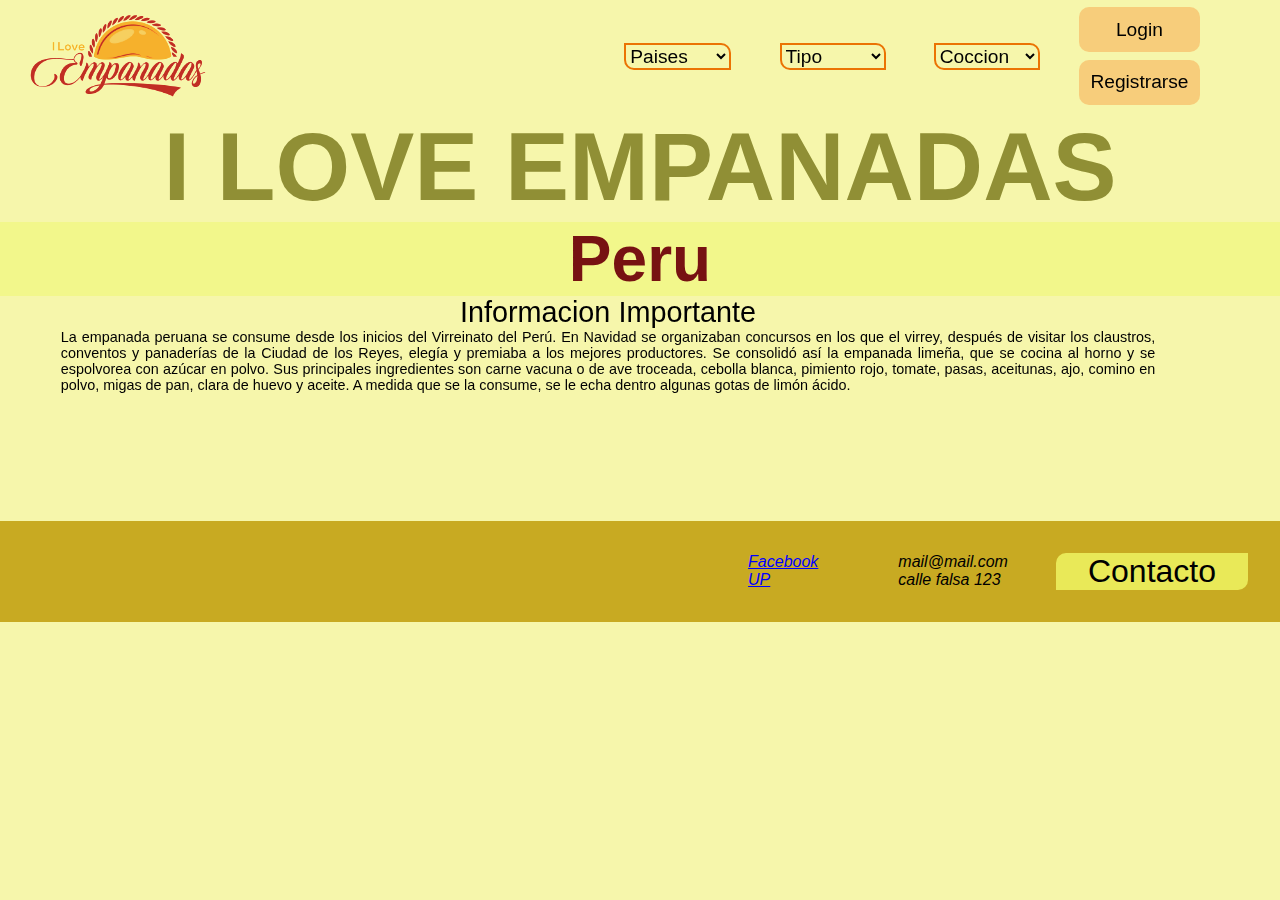
<file: sitioWeb/html/paisesHtml/peru.html>
<!DOCTYPE html>
<html lang="en">
<head>
  <meta charset="UTF-8">
  <meta http-equiv="X-UA-Compatible" content="IE=edge">
  <meta name="viewport" content="width=device-width, initial-scale=1.0">
  <link rel="stylesheet" href="../../css/index.css">
  <link rel="preconnect" href="https://fonts.googleapis.com">
	<link rel="shortcut icon" href="../../assets/icon.ico" type="image/x-icon">

	<link rel="preconnect" href="https://fonts.gstatic.com" crossorigin>
	<link href="https://fonts.googleapis.com/css2?family=Nunito:wght@600&display=swap" rel="stylesheet">
  <title>Colombia</title>
</head>
<body>
    <header id="header"> 
      <a href="../index.html" class="logoContainer">  <img class="logo" src="../../../assets/logo empanadas.jpg" alt="imagen de empanadas"> </a>		
      <nav>  
            <ul class="ul">
              <select id="selectPais" onchange="location = this.value">
                <option value="index.html">Paises</option>
                <option value="./colombia.html"><a href="pais.html"> Colombia </a></option>
                <option value="./argentina.html">Argentina</option>
                <option value="./bolivia.html">Bolivia</option>
                <option value="./chile.html">Chile</option>
                <option value="./ecuador.html">Ecuador</option>
                <option value="./mexico.html">Mexico</option>
                <option value="./peru.html">Peru</option>
            </select>	
            <select  id="selectTipo" onchange="location = this.value">
              <option value="index.html">Tipo</option>
              <option value="pais.html"><a href="pais.html"> Colombia </a></option>
            </select>	
            <select id="selectCoccion" onchange="location = this.value">
              <option value="index.html">Coccion</option>
              <option value="pais.html"><a href="pais.html"> Colombia </a></option>
            </select>	
            </ul>
            <div class="contenedorBotones"> 
                  <button> Login </button>
                  <button> Registrarse </button>
            </div>
      </nav>

    </header>

  <h1> I LOVE EMPANADAS   </h1>

  <h2 class="subTituloPais"> Peru </h2>

  <section class="sectionContenedorPais">
      Informacion Importante
      <article class="articuloHistoriaPais">
        La empanada peruana se consume desde los inicios del Virreinato del Perú. En Navidad se organizaban concursos en los que el virrey, después de visitar los claustros, conventos y panaderías de la Ciudad de los Reyes, elegía y premiaba a los mejores productores. Se consolidó así la empanada limeña, que se cocina al horno y se espolvorea con azúcar en polvo.

Sus principales ingredientes son carne vacuna o de ave troceada, cebolla blanca, pimiento rojo, tomate, pasas, aceitunas, ajo, comino en polvo, migas de pan, clara de huevo y aceite. A medida que se la consume, se le echa dentro algunas gotas de limón ácido.
        
      </article>
  </section>
  
  <footer>
    <span class="contacto"> Contacto </span>
    <div class="contenedorMail">
      <address> mail@mail.com </address>
      <address> calle falsa 123 </address>
    </div>
    <div class="contenedorContacto">
      <a class="subrayadoLetraAzul" href="https://www.facebook.com/search/top/?q=empanadas" target="blank"> Facebook </a>
      <br>
      <a class="subrayadoLetraAzul" href="#header"> UP </a>
    </div>					
</footer>

</body>
</html>
</file>
<file: sitioWeb/css/index.css>
*{
  margin: 0px;
  padding: 0px;
  border: 0px;
}
body{
  background-color: rgb(246, 246, 171);
  font-family: 'Nunito', sans-serif;
    font-family: 'Ubuntu', sans-serif;
}
nav{
  display: flex;
  flex-direction: row;
  align-items: center;
  justify-content: space-between;
  width: 80%;
}

li {
    list-style: none;
}
a{
    text-decoration: none;
    color: black;
}

h1{
    text-align: center;
    font-size: 6em;
    color: rgb(144, 143, 53);
    
}

footer{
  background-color: rgb(200, 170, 34);
  display: flex;
  flex-direction: row-reverse;
  justify-content: flex-start;
  padding: 2em;
  position: relative;
  top: 8em;
}

select{
    font-size: 0.6em;
    background-color: rgb(246, 246, 171);
    border: 2px solid rgb(235, 115, 3);
    border-radius: 0px 10px 0px 10px;
    cursor: pointer;
}


.contenedorBotones{
    display: flex;
    flex-direction: column;
    position: relative;
    right: 5em;
    height: 100%;
    justify-content: space-evenly;
}

button{
    padding: 0.6em;
    font-size: 1.2em;
    background-color: rgba(251, 103, 3, 0.281);
    border-radius: 10px 10px 10px 10px;
    cursor: pointer;
}

button:hover{
    background-color: brown;
}

section{
    width: 95%;
}


#header{
    display: flex;
    height: 7em;
}

.logoContainer{
    width: 20%;
}

.logo{
    width: 15em;
    filter: brightness(1.1);
    mix-blend-mode: multiply;
    position: relative;
    bottom: 4em;
}

.ul{
  font-size: 2em;
  position: relative;
  left: 10em;
  width: 50%;
  display: flex;
  justify-content: space-evenly;

}

.subTituloPais{
  background-color: rgba(238, 248, 100, 0.445);
  text-align: center;
  font-size: 4em;
  color: rgb(119, 18, 18);
}

.articuloHistoriaPais{
    width: 90%;
    text-align: justify;
    font-size: 0.5em;

}

.sectionContenedorPais{
  display: flex;
  flex-direction: column;
  align-items: center;
  font-size: 1.8em;
}

.contenedorContacto{
    position: relative;
    right: 8em;
}
.contenedorMail{
    position: relative;
    right: 3rem;
}

.contacto{
    font-size: 2em;
    background-color: rgb(233, 233, 88);
    padding: 0.2em;
    padding: 0em 1em 0em 1em;
    border-radius: 10px 0px 10px 0px;
    cursor: pointer;
}

.contacto:hover{
    font-size: 2.2em;
    padding: 0.2em 1.2em 0.2em 1.2em;
    color: rgb(231, 117, 10);
}

.subrayadoLetraAzul{
    color: blue;
    font-style: oblique;
    text-decoration: underline;
}

.mejoresEmpanadasMundo{
    color: blue;
    text-decoration: underline;
    position: relative;
    left: 10px;
    font-size: 0.8em;

}

.contenedorInformacion{
    display: flex;
    flex-direction: column;
    align-items: center;
    text-align: justify;
    height: 600px;
    background: linear-gradient(rgb(246, 246, 171),rgba(246, 246, 171, 0.801), rgba(246, 246, 171, 0.575), rgba(246, 246, 171, 0.849)), url("../../assets/fondo\ de\ empanadas.jpg");
}

.contenedorInformacion h2{
    margin: 10px;
    font-size: 1.8em;
}

.videoEmpanadas{
    text-align: center;
    padding-top: 6em;
    
}

.contenedorMapArgentina{
    text-align: center;
    padding-top: 6em;
}

.formulario{
    width: 40%;
    height: 30em;
    display: flex;
    flex-direction: column;
    text-align: center;
    position: relative;
    left: 26em;
    top: 1em;
}

.tituloForm{
    font-size: 3.5em;
    padding: 0.3em;
    color: brown;
    font-weight: 790;
    text-decoration: underline;
}

.contenedorForm{
    display: flex;
    justify-content: space-around;
    margin-bottom: 3em;
}

.contenedorTextArea{
    display: flex;
    flex-direction: column;
    justify-content: space-around;
    height: 100%;
    align-items: center;
}

.textArea{
    min-width: 400px;
    min-height: 200px;
    max-width: 400px;
    max-height: 200px;
}
</file>
